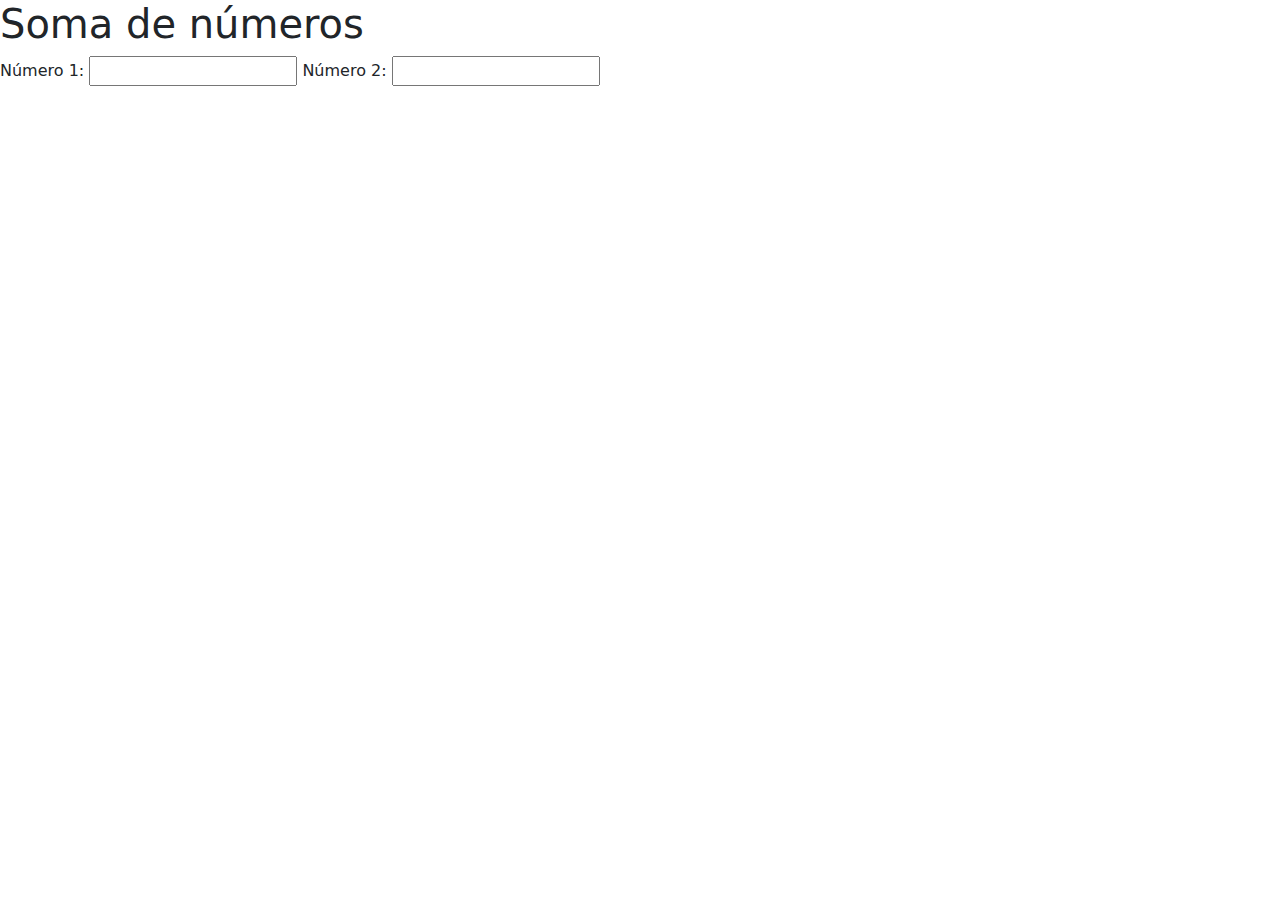
<file: Material Aula 09/index.html>
<html>
    <head>
        <link rel="stylesheet" href="css/bootstrap.min.css">
        <script>
            alert("Bem-vindo!");
            function somar(){
                var numero1 = parseInt(document.getElementById("n1").value,10);
                var numero2 = parseInt(document.getElementById("n2").value,10);
                alert(numero1+numero2);
            }
            function teclado(){
                alert("Você está digitando");
            }
        </script>
    </head>
    <body>
        <h1>Soma de números</h1>
        <script src="js/bootstrap.bundle.min.js"></script>
        <form>
            Número 1: <input type="number" id="n1">
            Número 2: <input type="number" id="n2" onchange="somar()" onKeyPress="teclado()">
            <!--<input type="button" value="Somar" onclick="somar()">-->
        </form>
    </body>
</html>
</file>
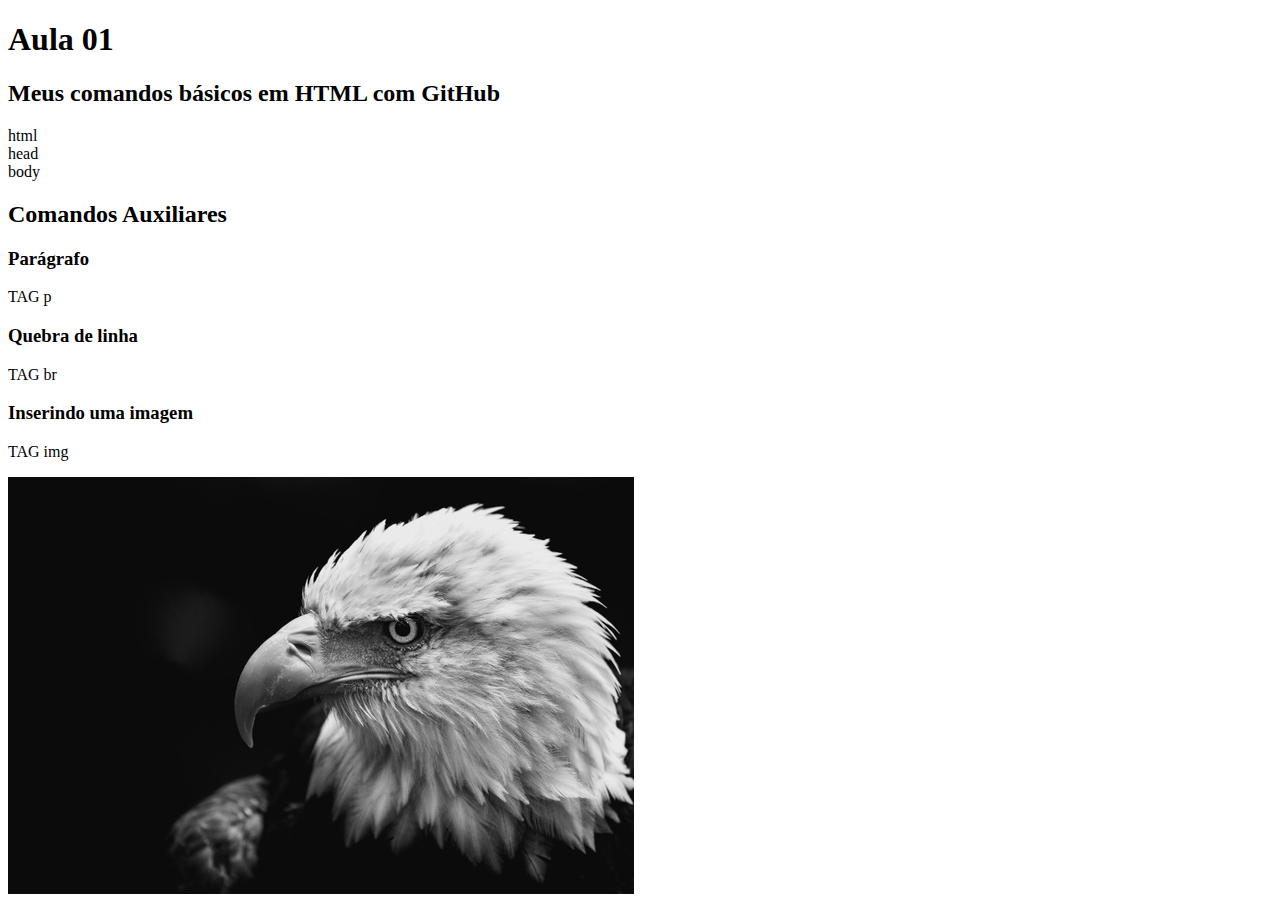
<file: Material Aula 02/minhaPrimeiraPagina.html>
<!DOCTYPE html>
<html>
	<head>
		<meta charset="UTF-8">
		<title>G1 - O portal de notícias</title>
	</head>
	<body>
		<h1>Aula 01</h1>
		<h2>Meus comandos básicos em HTML com GitHub</h2>
		html<br>
		head<br>
		body<br>
		<h2>Comandos Auxiliares</h2>
		<h3>Parágrafo</h3>
		<p>TAG p</p>
		<h3>Quebra de linha</h3>
		TAG br <br>
		<h3>Inserindo uma imagem</h3>
		<p>TAG img</p>
		<img src="aguia.jpg" alt="Imagem não encontrada" title="Grande Águia">
	</body>
</html>
</file>
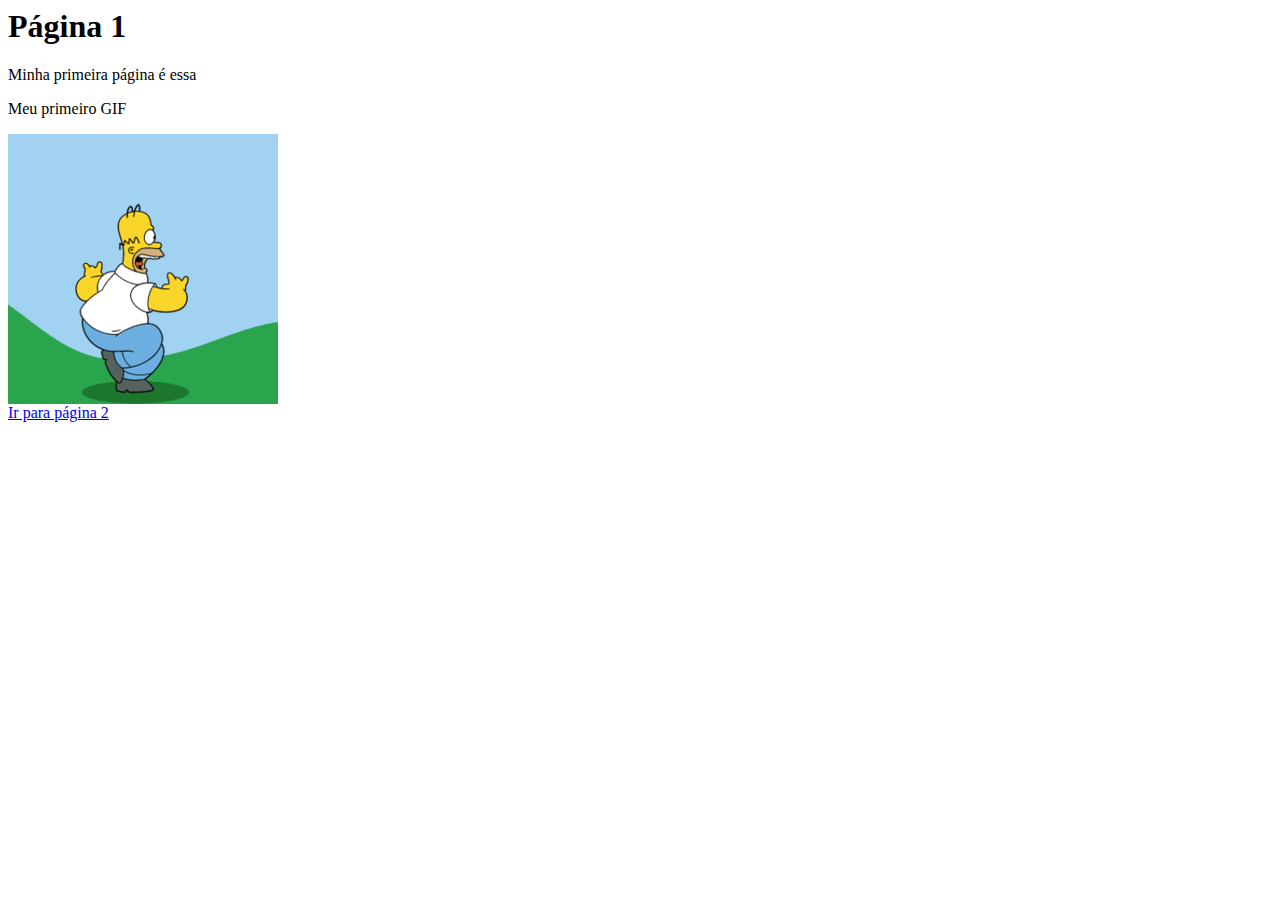
<file: Material Aula 03/pagina1.html>
<html>
	<head>
		<title>Minha página</title>
	</head>
	<body>
		<h1>Página 1</h1>
		Minha primeira página é essa
		<p>Meu primeiro GIF</p>
		<a target="_blanck" href="https://pt.stackoverflow.com/questions/6457/como-posso-pausar-e-dar-play-em-um-gif">
			<img src="imagem/simpson.gif" title="Clique para ver o site da imagem">
		</a>
		<br>
		<a href="pagina2.html">Ir para página 2</a>
	</body>
</html>
</file>
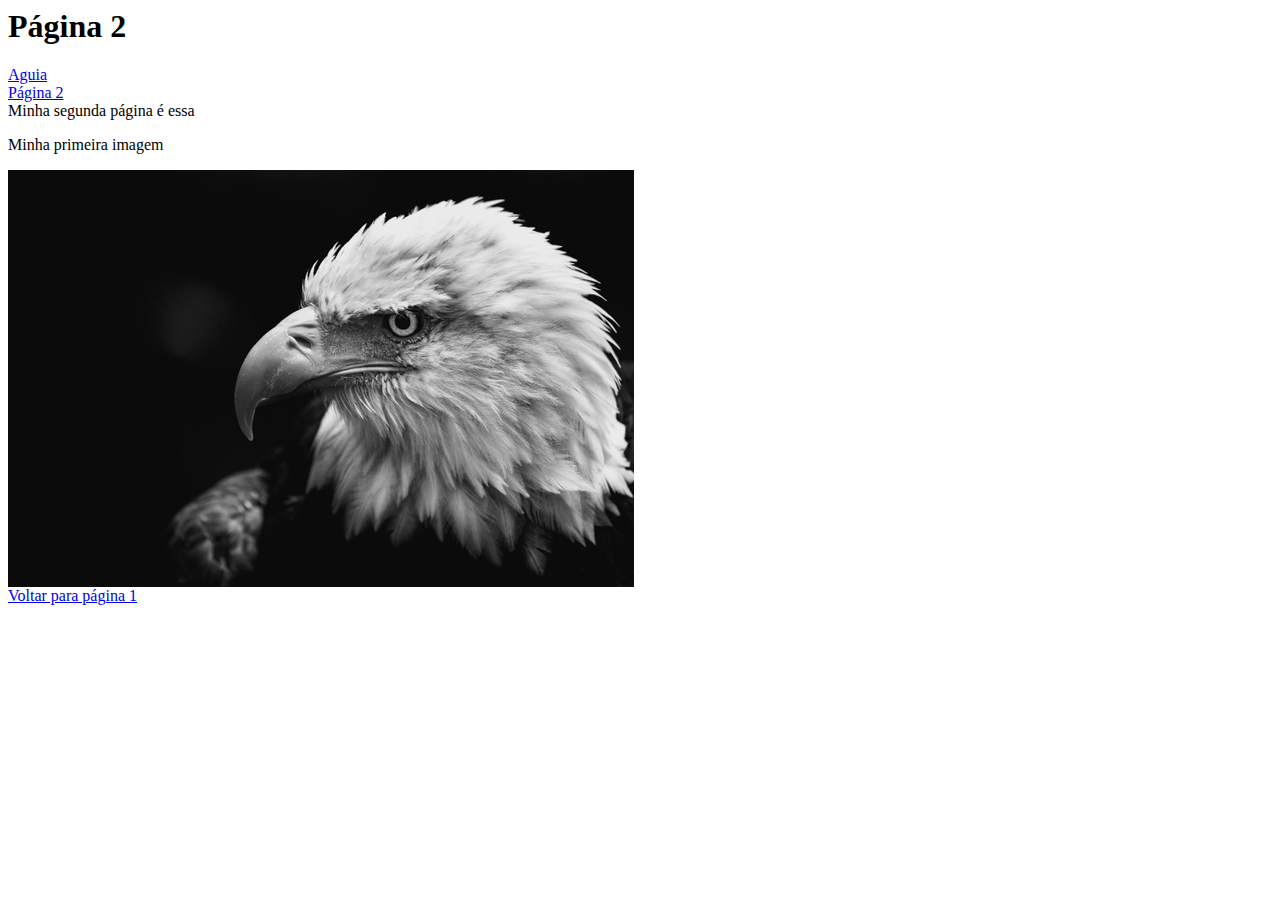
<file: Material Aula 03/pagina2.html>
<html>
	<head>
		<title>Minha página</title>
	</head>
	<body>
		<h1>Página 2</h1>
        <a href="#aguia">Aguia</a>
        <br>
        <a href="#pagina1">Página 2</a>
        <br>
		Minha segunda página é essa
		<p>Minha primeira imagem</p>
		<img id="aguia" src="imagem/animais/aguia.jpg">
        <br>
        <a id="pagina1" href="pagina1.html">Voltar para página 1</a>
	</body>
</html>
</file>
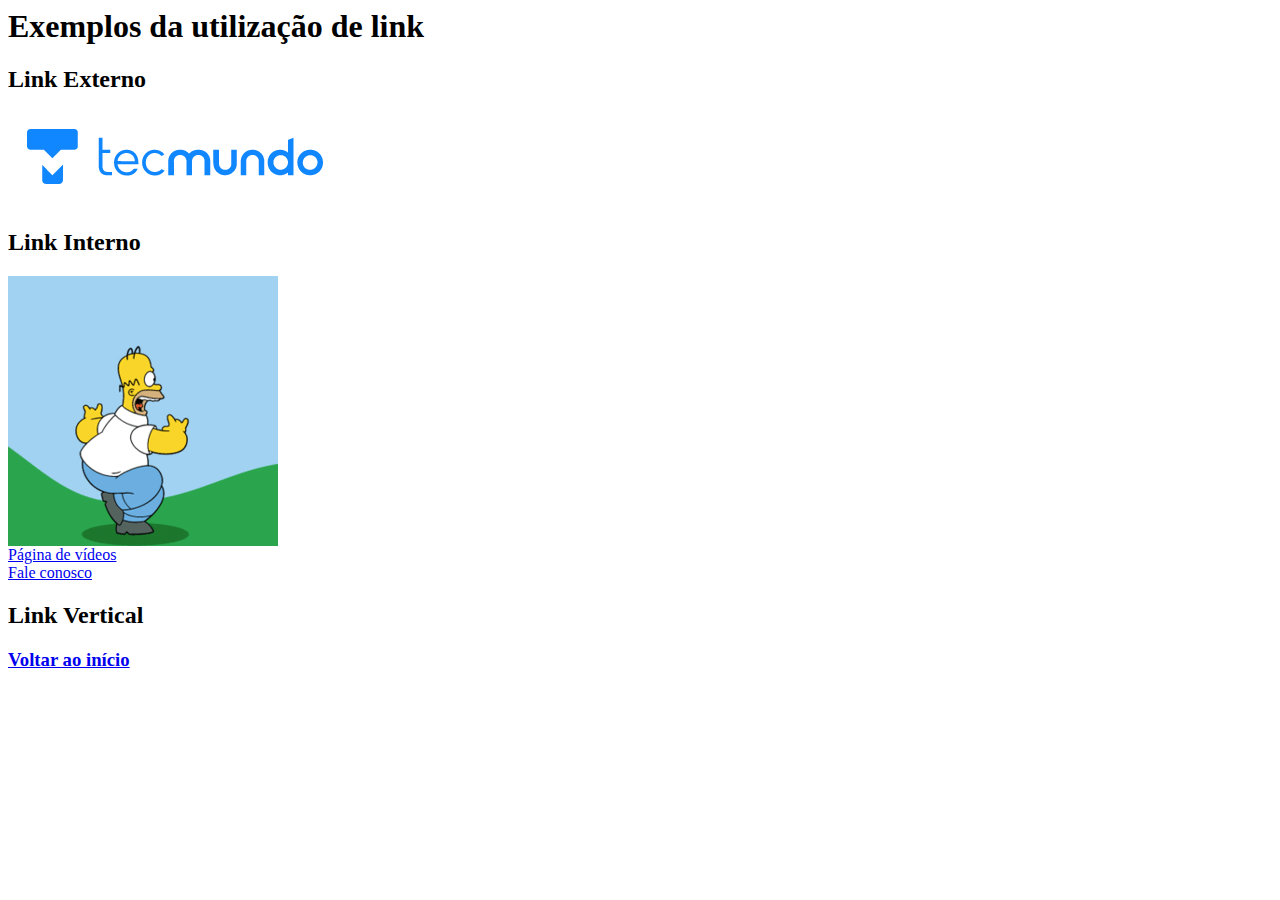
<file: Material Aula 04/exemploLink.html>
<htmL>
    <head>
        <title>Exemplo Link</title>
   </head>
   <body>
        <h1 id="inicio">Exemplos da utilização de link</h1>
        <h2>Link Externo</h2>
        <a href="https://www.tecmundo.com.br/" target="_blanck" >
            <img src="imagem/logoTecmundo.png">
        </a>
        <h2>Link Interno</h2>
        <a href="../Material Aula 03/pagina1.html">
            <img src="../Material Aula 03/imagem/simpson.gif">
        </a>
        <br>
        <a href="conteudoAudioVisual.html">Página de vídeos</a>
        <br>
        <a href="faleConosco.html">Fale conosco</a>
        <h2>Link Vertical</h2>
        <a href="#inicio">
            <h3>Voltar ao início</h3>
        </a>
    </body> 
</htmL>
</file>
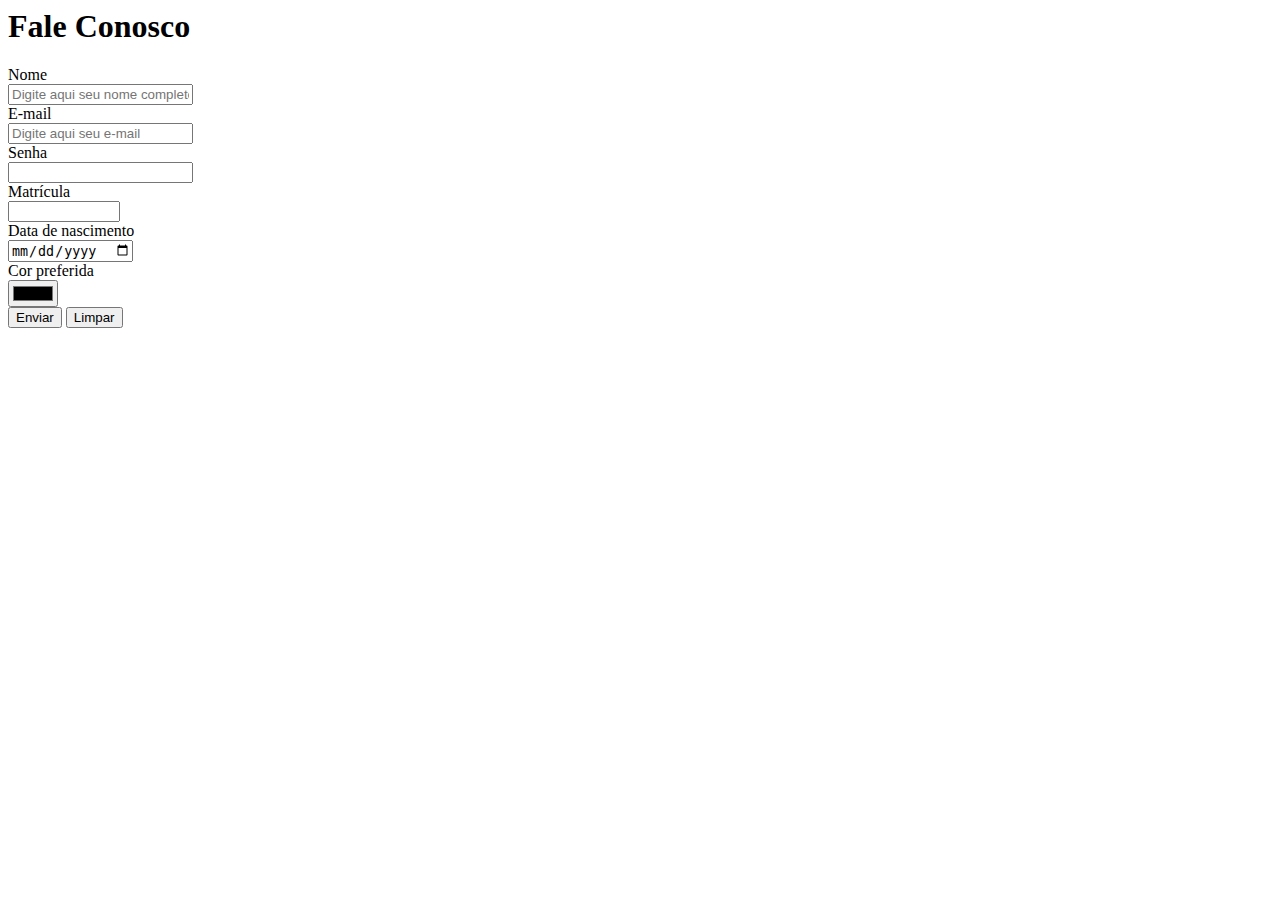
<file: Material Aula 04/faleConosco.html>
<html>
    <head>
        <title>
            Fale Conosco
        </title>
    </head>
    <body>
        <h1>Fale Conosco</h1>
        <form>
            Nome<br>
            <input type="text" required="true" minlength=1 maxlength=250 placeholder="Digite aqui seu nome completo"><br>
            E-mail<br>
            <input type="email" placeholder="Digite aqui seu e-mail"><br>
            Senha<br>
            <input type="password"><br>
            Matrícula<br>
            <input type="number" required="true" min=10000000 max=999999999><br>
            Data de nascimento<br>
            <input type="date"><br>
            Cor preferida<br>
            <input type="color"><br>
            <input type="submit" value="Enviar">
            <input type="reset" value="Limpar">
        </form>
    </body>
</html>
</file>
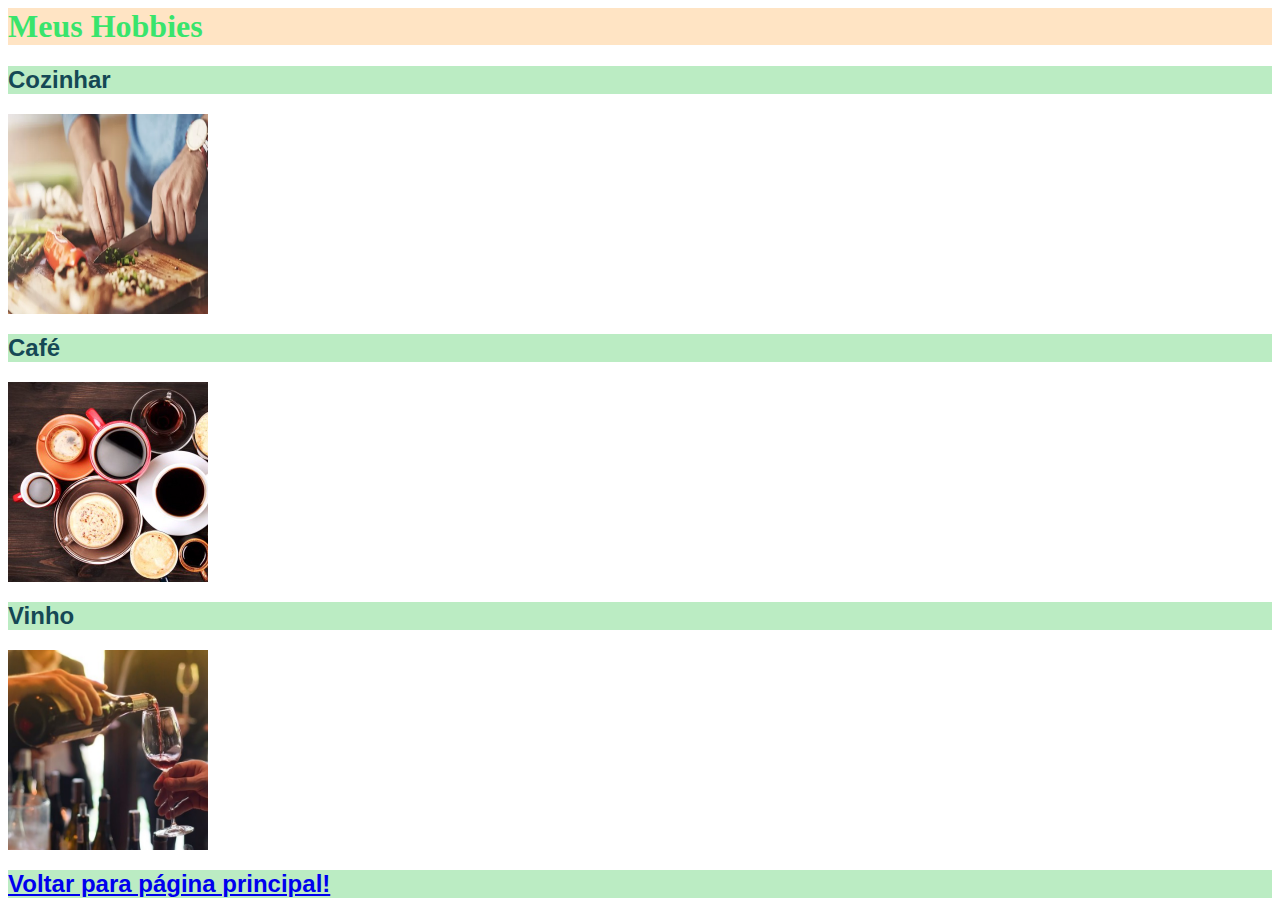
<file: Material Aula 05/hobbies.html>
<html>
    <head>
        <!-- Define codificação do texto -->
        <meta charset="UTF-8">
        <title>Renan - Hobbies</title>
        <link rel="stylesheet" href="css/aparencia.css">

        <style>
            h1 {
                color:#39e46c;
                background-color: bisque;
            }
        </style>
    </head>
    <body>
        <h1>Meus Hobbies</h1>
        <h2>Cozinhar</h2>
        <img src="imagem/cozinhar.webp" width="200" height="200">
        <h2>Café</h2>
        <img src="imagem/cafe.jpg" width="200" height="200">
        <h2>Vinho</h2>
        <img src="imagem/vinho.jpg" width="200" height="200">
        <br>
        <h2><a href="paginaPrincipal.html">Voltar para página principal!</a></h2>
    </body>
</html>
</file>
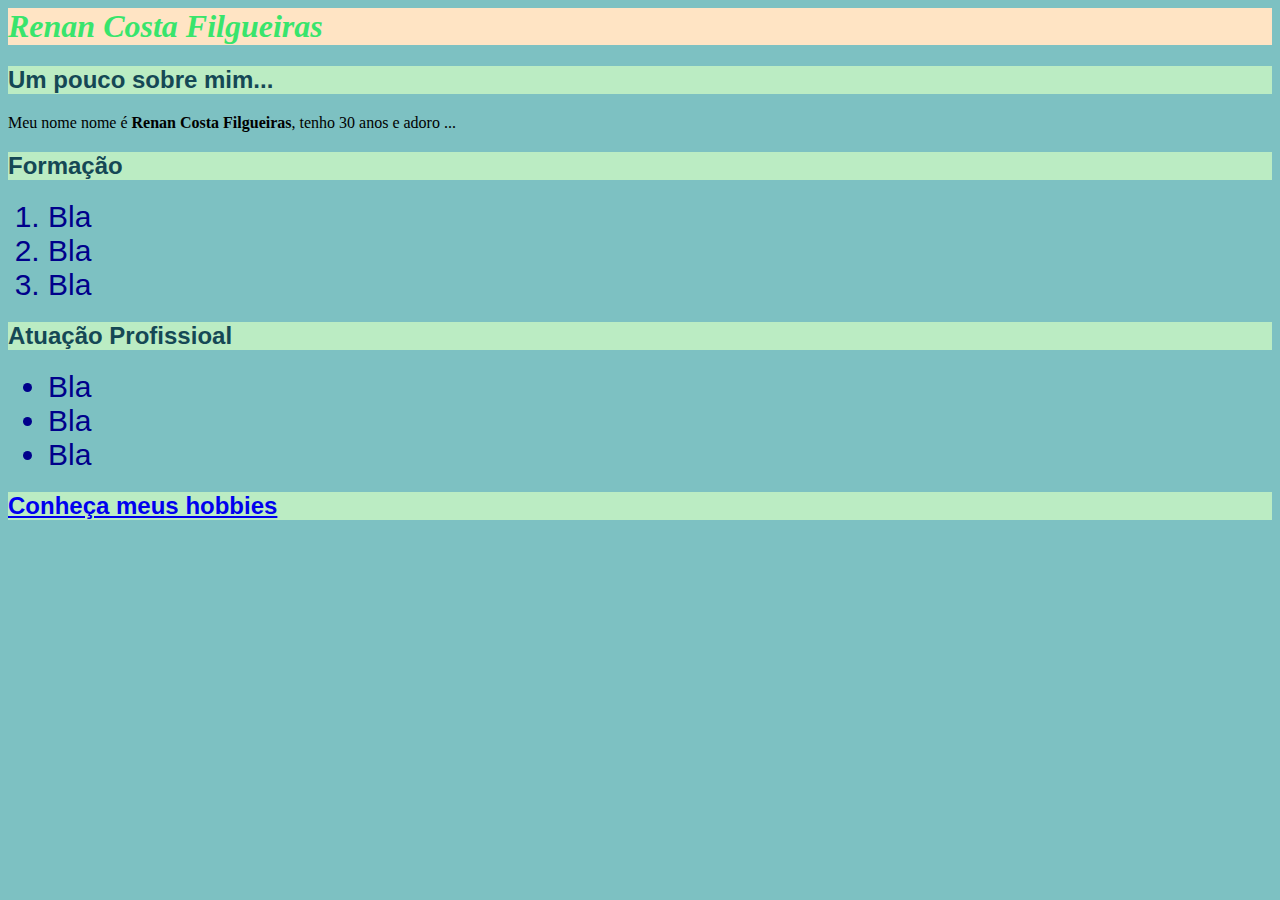
<file: Material Aula 05/paginaPrincipal.html>
<html>
    <head>
        <!-- Isso é comentário: Define codificação do texto -->
        <meta charset="UTF-8">
        <title>Portifólio - Renan</title>
        <!--CSS externo-->
        <link rel="stylesheet" href="css/aparencia.css">
        
        <!--CSS interno-->
        <style>
            h1 {
                color:#39e46c;
                background-color: bisque;
            }
        </style>
    </head>
    <!--CSS inline ou embutido-->
    <body style="background-color: #7dc1c2">
        <h1><i>Renan Costa Filgueiras</i></h1>
        <h2>Um pouco sobre mim...</h2>
            Meu nome nome é <b>Renan Costa Filgueiras</b>, tenho 30 anos e adoro ...
        <h2>Formação</h2>
        <ol>
            <li>Bla</li>
            <li>Bla</li>
            <li>Bla</li>
        </ol>
        <h2>Atuação Profissioal</h2>
        <ul>
            <li>Bla</li>
            <li>Bla</li>
            <li>Bla</li> 
        </ul>
        <h2><a href="hobbies.html">Conheça meus hobbies</a></h2>
    </body>
</html>
</file>
<file: Material Aula 05/css/aparencia.css>
h2 {
    color:rgb(21, 72, 85);
    background-color: rgb(187, 236, 195);
    font-family:Arial, Helvetica, sans-serif;
}

li {
    color:darkblue;
    font-size: 30px;
    font-family:Arial, Helvetica, sans-serif;
}

h1 {
    
}
</file>
